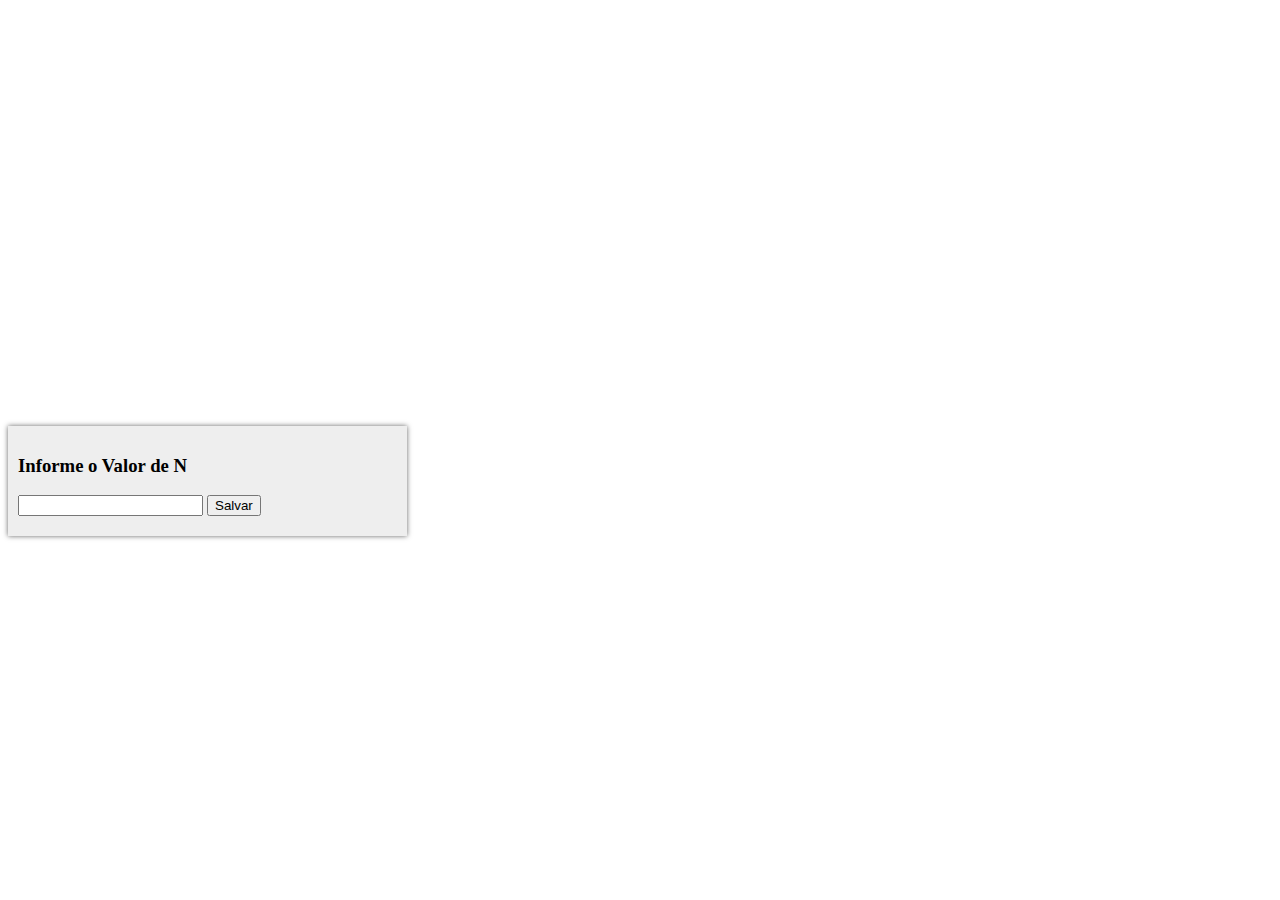
<file: trab1/index.html>
<html>
	<head>
		<title>Grafico</title>
		<meta charset="UTF-8">
	</head>
	<body>
		<script src="jquery.min.js"></script>
		<script src="highcharts.js"></script>
		<!-- <script src="https://code.highcharts.com/modules/exporting.js"></script> -->

		<div id="container" style="min-width: 310px; height: 400px; margin: 0 auto"></div>
		<br />
		<div style="max-width:30%; background-color: #EEE; box-shadow:0px 0px 5px #666; padding:10px; padding-bottom:20px;">
			<h3>Informe o Valor de N</h3>
			<input type="text" id="n_value">
			<button id="submit_n_value">Salvar</button>
		</div>
		<script>
			var n_value = 0;
			var size = [];
			var graphA = [];
			var graphB = [];
			var graphC = [];
			var graphD = [];
			var graphE = [];
			var graphF = [];
			var graphG = [];
			var auxF = 0;
			var graphG = [];
			var graphH = [];
			var graphI = [];

			$("#submit_n_value").on('click', function(){
				value = 0;
				n_value = 0;
				size = [];
				graphA = [];
				graphB = [];
				graphC = [];
				graphD = [];
				graphE = [];
				graphF = [];
				graphG = [];
				auxF = 0;
				graphG = [];
				graphH = [];
				graphI = [];

				rule = /^\d+$/;
				value = $("#n_value").val();
				if(!rule.exec(value)){
					alert("Informe Apenas Números!");
				} else {
					n_value = $("#n_value").val();

					for(i = 0; i <= n_value; i++){
						// grafico A
						graphA.push( i );

						// grafico B
						graphB.push( i * i );

						// grafico C
						graphC.push( 2 * (2*i) );

						// grafico D
						graphD.push( i * Math.log10(i) );

						// grafico E
						graphE.push( Math.log10(i+1) );

						// grafico F
						// if(i == 0){
						// 	auxF = 0;
						// }else if(i == 1){
						// 	auxF = i * 1;
						// } else {
						// 	auxF *= ((n_value - i) + 1);
						// }
						if(i > 1){
							auxF = 1;
						} else {
							auxF = i;
						}
						for(c = i; c > 0; c--){
							auxF *= c;
						}
						graphF.push( auxF );

						// gráfico G
						graphG.push( 1 - i );

						// gráfico H
						graphH.push( i * (i*i) );

						// gráfico I
						graphI.push( Math.log10(Math.log10(i+1)+1) );

						size.push(i);
					}
					genGraph();
				}
			});

			function genGraph() {
			   $('#container').highcharts({
			      	title: {
			           text: 'Comparação de Gráficos',
			            x: -20 //center
			        },
			        xAxis: {
			            categories: size,
						max: size.lenght
			       	},
			       	yAxis: {
			           	title: {
			              	text: ''
			           	},
			           	plotLines: [{
			 				value: 0,
			               	width: 1,
			            	color: '#808080'
			           	}]
			        },
			        tooltip: {
			            valueSuffix: ''
			        },
			        legend: {
			           	layout: 'vertical',
			           	align: 'right',
			           	verticalAlign: 'middle',
			           	borderWidth: 0
			        },
			        series: [{
			           	name: 'n - ( )',
			           	data: graphA
			       }, {
			            name: 'n^2 - ( )',
			            data: graphB
			        }, {
			            name: '2^n - ( )',
			            data: graphC
			        }, {
			            name: 'n * logn - ( )',
			            data: graphD
			        }, {
			            name: 'logn - ( )',
			            data: graphE
			        }, {
			            name: 'n! - ( )',
			            data: graphF
			        }, {
			            name: '1 - ( )',
			            data: graphG
			        }, {
			            name: 'n^n - ( )',
			            data: graphH
			        }, {
			            name: 'loglogn - ( )',
			            data: graphI
			        }]
			    });
			};
		</script>
	</body>
</html>
</file>
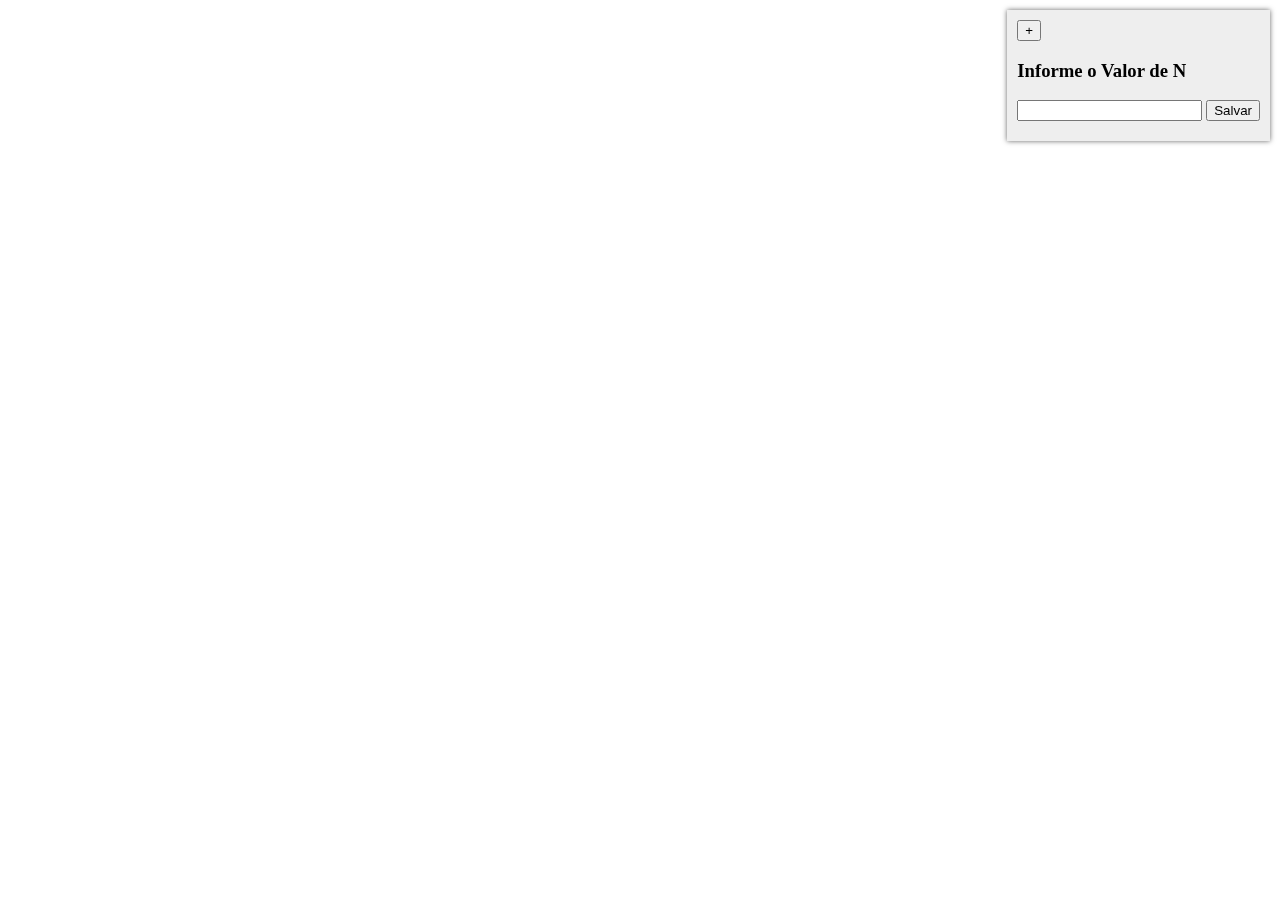
<file: trab2/index.html>
<html>
	<head>
		<title>Grafico</title>
		<meta charset="UTF-8">
	</head>
	<body>
		<script src="jquery.min.js"></script>
		<script src="highcharts.js"></script>

		<div id="container" style="min-width: 310px; height: 400px; margin: 0 auto"></div>

		<div id="container2" style="min-width: 310px; height: 400px; margin: 0 auto"></div>

		<br />
		
		<div style="max-width:30%; background-color: #EEE; box-shadow:0px 0px 5px #666; padding:10px; padding-bottom:20px; position:fixed; right:10px; top: 10px;">
			<div id="popup_button">
				<button>+</button>
			</div>
			<div id="content">
				<h3>Informe o Valor de N</h3>
				<input type="text" id="n_value">
				<button id="submit_n_value">Salvar</button>
			</div>
		</div>

		<script>
			$("#popup_button button").on('click', function(){
				$("#content").toggle();
			});


			var n_value = 0;
			var size = [];
			var graphN2 = [];
			var graphN2Time = [];

			$("#submit_n_value").on('click', function(){
				value = 0;
				n_value = 0;
				size = [];
				graphN2 = [];

				rule = /^\d+$/;
				value = $("#n_value").val();
				if(!rule.exec(value)){
					alert("Informe Apenas Números!");
				} else {
					n_value = $("#n_value").val();

					for(i = 0; i <= n_value; i++){

						// grafico N2
						graphN2.push( i * i );


						// #Cria Vetor de tamanho i e preenche
						var vet = [];
						for(c = i; c > 0; c--){
							vet.push(((c*4)+2));
						}

						var dOld = window.performance.now();
						do{
							swapped = false;
							for(c = 0; c < vet.length; c++){
								if(vet[c] > vet[c+1]){
									aux = vet[c];
									vet[c] = vet[c+1];
									vet[c+1] = aux;
									swapped = true;
								}
							}
						} while (swapped);

						var dNew = window.performance.now();

						// grafico N2Time
						graphN2Time.push(dNew - dOld);

						size.push(i);
					}
					genGraphN2();
					genGraphN2Time();
				}
			});

			function genGraphN2() {
			   $('#container').highcharts({
			      	title: {
			           text: 'N²',
			            x: -20 //center
			        },
			        xAxis: {
			            categories: size,
						max: size.length - 1
			       	},
			       	yAxis: {
			           	title: {
			              	text: ''
			           	},
			           	plotLines: [{
			 				value: 0,
			               	width: 1,
			            	color: '#808080'
			           	}]
			        },
			        tooltip: {
			            valueSuffix: ''
			        },
			        legend: {
			           	layout: 'vertical',
			           	align: 'right',
			           	verticalAlign: 'middle',
			           	borderWidth: 0
			        },
			        series: [{
			            name: 'n^2 - ( )',
			            data: graphN2
			        }]
			    });
			};

			function genGraphN2Time() {
			   $('#container2').highcharts({
			      	title: {
			           text: 'Comparação de Gráficos',
			            x: -20 //center
			        },
			        xAxis: {
			            categories: size,
						max: size.length
			       	},
			       	yAxis: {
			           	title: {
			              	text: ''
			           	},
			           	plotLines: [{
			 				value: 0,
			               	width: 1,
			            	color: '#808080'
			           	}]
			        },
			        tooltip: {
			            valueSuffix: ''
			        },
			        legend: {
			           	layout: 'vertical',
			           	align: 'right',
			           	verticalAlign: 'middle',
			           	borderWidth: 0
			        },
			        series: [{
			            name: 'n^2 - ( )',
			            data: graphN2Time
			        }]
			    });
			};
		</script>
	</body>
</html>
</file>
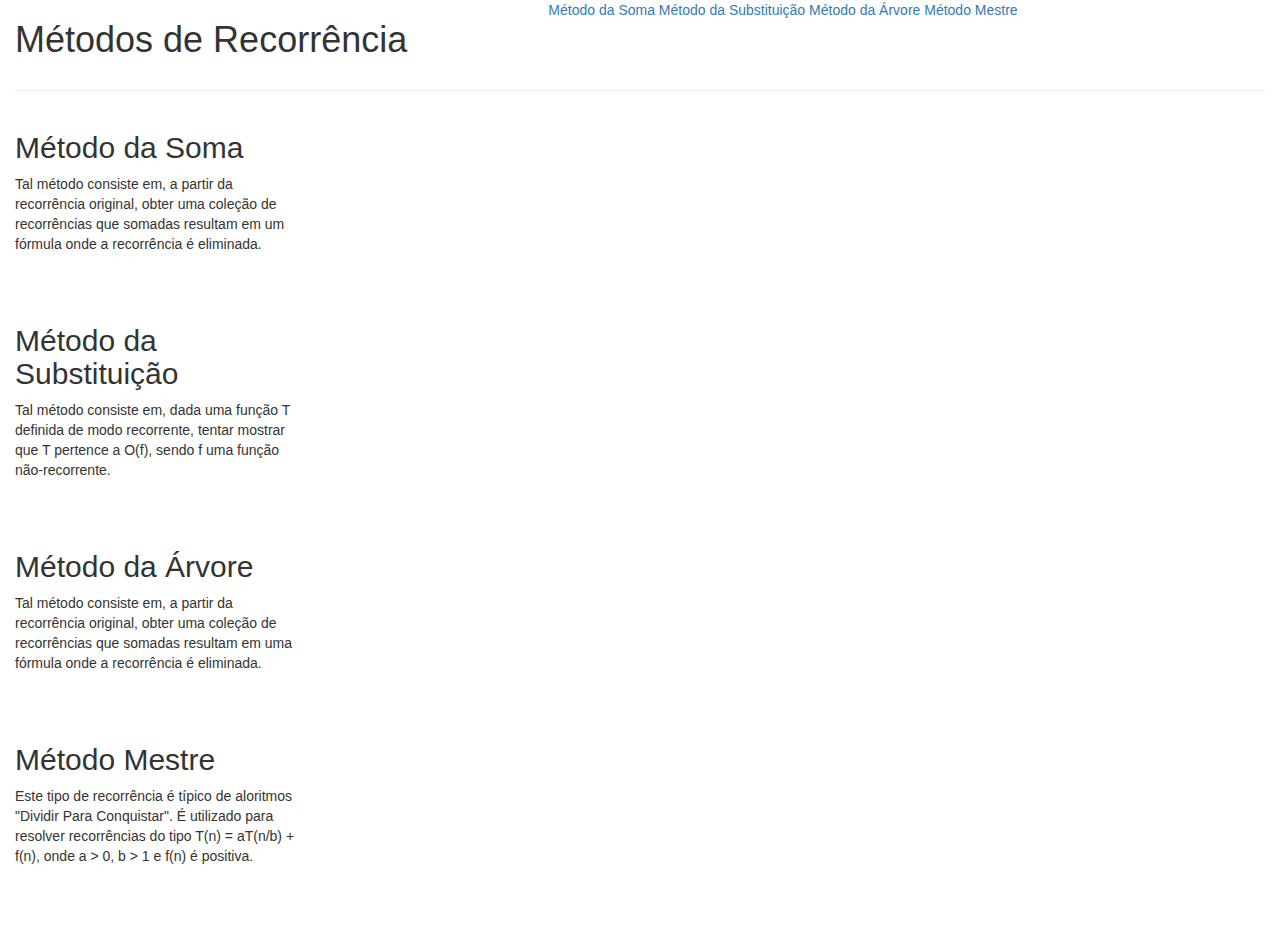
<file: trab3/index.html>
<html>
	<head>
		<meta charset="UTF-8">
		<title>Métodos de Recorrência</title>
		<link type="text/css" rel="stylesheet" href="../bootstrap.min.css">
	</head>
	<body>
		<div class="container-fluid">
			<div class="row">
				<div class="col-lg-5">
					<h1>Métodos de Recorrência</h1>
				</div>
				<div class="col-lg-7" id="menu">
					<a href="#soma">Método da Soma</a>
					<a href="#substituicao">Método da Substituição</a>
					<a href="#arvore">Método da Árvore</a>
					<a href="#mestre">Método Mestre</a>
				</div>
			</div>

			<hr>
			
			<!-- INICIO METODO DA SOMA -->
			<div class="row">
				<div class="col-lg-3" id="som">
					<h2 id="soma">Método da Soma</h2>
					<p>Tal método consiste em, a partir da recorrência original, obter uma coleção de recorrências que somadas resultam em um fórmula onde a recorrência é eliminada.</p>
				</div>
				<div class="col-lg-9">
					<br />
					<table width="100%" id="somTable">
						<tr>
							<td width="33%">
								<p id="som0" class="hide">T(n) = T(n-1) + 1</p>
								<p id="som1" class="hide">T(1) = 1</p>
							</td>
							<td width="33%">
								<p id="som2" class="hide">T(n) = <s>T(n-1)</s> + 1</p>
								<p id="som3" class="hide"><s>T(n-1)</s> = <s>T(n-2)</s> + 1</p>
								<p id="som4" class="hide"><s>T(n-3)</s> = <s>T(n-3)</s> + 1</p>
								<p id="som6" class="hide">[...]</p>
								<p id="som7" class="hide">T(2) = T(1) + 1</p>
								<p id="som8" class="hide">T(1) = 1</p>
							</td>
							<td width="33%">
								<p id="som8" class="hide">T(n) = 1+1+1+[...]+1+1 = n</p>
								<p id="som9" class="hide">T(n) &isin; O(n)</p>
							</td>
						</tr>
					</table>
				</div>
			</div>
			<!-- FIM METODO DA SOMA -->
			
			<br><br>
			
			<!-- INICIO METODO DA SUBSTITUIÇÃO -->
			<div class="row">
				<div class="col-lg-3" id="sub">
					<h2 id="substituicao">Método da Substituição</h2>
					<p>Tal método consiste em, dada uma função T definida de modo recorrente, tentar mostrar que T pertence a O(f), sendo f uma função não-recorrente.</p>
				</div>
				<div class="col-lg-9">
					<br />
					<table width="100%" id="subTable">
						<tr>
							<td width="33%">
								<p id="sub0" class="hide">T(n) &isin; O(n * Log(n)) ?</p>
								<p id="sub1" class="hide">T(n) &le; c * n * Log(n)</p>
								<p id="sub2" class="hide">T(2) = 2 * T(2) + 2</p>
								<p id="sub3" class="hide">T(2) = 4</p>
							</td>
							<td width="33%" style="padding-left:50px">
								<p id="sub4" class="hide"><u>Para n = 1</u></p>
								<p id="sub5" class="hide">&nbsp;T(1) &le; c * 1 * Log1</p>
								<p id="sub6" class="hide">&nbsp;T(1) &le; 0 <small><strong>(fail)</strong></small></p>
								<p id="sub7" class="hide"><u>Para n = 2</u></p>
								<p id="sub8" class="hide">&nbsp;T(2) &le; c * 2 * Log2<small><strong>(ok)</strong></small></p>
							</td>
							<td width="33%" style="padding-left:50px">
								<p id="sub9" class="hide"><u>H.I:</u></p>
								<p id="sub10" class="hide">&nbsp;T(n/2) &le; c * n/2 * Log(n/2)</p>
								<p id="sub11" class="hide"><u>P.I:</u></p>
								<p id="sub12" class="hide">&nbsp;T(n) &le; 2 * T(n/2) + n</p>
								<p id="sub13" class="hide">&nbsp;T(n) &le; <s>2</s> * c * n/<s>2</s> * Log(n/2) + n</p>
								<p id="sub14" class="hide">&nbsp;T(n) &le; c * n * Log(n/2) + n</p>
								<p id="sub15" class="hide">&nbsp;T(n) &le; c * n * (Log(n) - Log2)</p>
								<p id="sub16" class="hide">&nbsp;T(n) &le; c * n * Log(n) - c * n + n</p>
								<p id="sub17" class="hide">&nbsp;T(n) &le; n * Log(n) para c = 1</p>
							</td>
						</tr>
					</table>
				</div>
			</div>
			<!-- FIM METODO DA SUBSTITUIÇÃO -->

			<br><br>

			<!-- INICIO METODO DA ÁRVORE -->
			<div class="row">
				<div class="col-lg-3" id="arv">
					<h2>Método da Árvore</h2>
					<p>Tal método consiste em, a partir da recorrência original, obter uma coleção de recorrências que somadas resultam em uma fórmula onde a recorrência é eliminada.</p>
				</div>
				<div class="col-lg-9">
					<br />
					<table id="arvTable" width="100%">
						<tr>
							<td width="33%">
								<p class="arv0 hide">T(n) = dT(n/2) + n</p>
								<p class="arv1 hide">T(1) = 1</p>
							</td>
							<td width="33%" align="center">
								<p class="arv2 hide">n</p>
								<p class="arv3 hide">n/2&emsp;&emsp;&emsp;&emsp;&emsp;&emsp;n/2</p>
								<p class="arv4 hide">n/4&emsp;&emsp;&emsp;n/4&emsp;&emsp;&emsp;&emsp;n/4&emsp;&emsp;&emsp;n/4</p>
								<p class="arv5 hide">n/8&nbsp;n/8&emsp;&emsp;n/8&nbsp;n/8&emsp;&emsp;n/8&nbsp;n/8&emsp;&emsp;n/8&nbsp;n/8</p>
							</td>
							<td width="13%">
								<p class="arv2 hide">-> n</p>
								<p class="arv3 hide">-> n</p>
								<p class="arv4 hide">-> n</p>
								<p class="arv5 hide">-> n</p>
							</td>
							<td width="20%">
								<p class="arv6 hide"><u>logo:</u></p>
								<p class="arv7 hide">&nbsp;n * altura</p>
								<p class="arv8 hide">&nbsp;n * Log(n)</p>
							</td>
						</tr>
					</table>
				</div>
			</div>
			<!-- FIM METODO DA ÁRVORE -->

			<br><br>

			<!-- INICIO METODO MESTRE -->
			<div class="row">
				<div class="col-lg-3" id="mes">
					<h2>Método Mestre</h2>
					<p>Este tipo de recorrência é típico de aloritmos "Dividir Para Conquistar". É utilizado para resolver recorrências do tipo T(n) = aT(n/b) + f(n), onde a > 0, b > 1 e f(n) é positiva.</p>
				</div>
				<div class="col-lg-9">
					<br />
					<table width="100%" id="mesTable">
						<tr>
							<td width="33%">
								<p id="mes0" class="hide">F(n) = 9 * T(n/3) + n</p>
								<p id="mes1" class="hide">a = 9; b = 3; F(n) = n</p>
								<p id="mes2" class="hide">n * Log<small>b</small>(a) = n * Log<small>3</small>(9) = n ^ 2-E</p>
								<p id="mes3" class="hide"><u>caso 1:</u></p>
								<p id="mes4" class="hide">&nbsp;T(n) &isin; O(n ^ Log<small>b</small>(a)) para E = 0, 1</p>
								<p id="mes5" class="hide">&nbsp;T(n) &isin; O(n ^ 2)</p>
							</td>
							<td width="33%">
								<p id="mes6" class="hide">T(n) = T(2n/3) + 1</p>
								<p id="mes7" class="hide">* a = 1; b = 3/2; f(n) = 1</p>
								<p id="mes8" class="hide"><u>caso 2:</u></p>
								<p id="mes9" class="hide">&nbsp;T(n) &isin; O(n ^ Log<small>b</small>(a) * Log<small>2</small>(n))</p>
								<p id="mes10" class="hide">&nbsp;T(n) &isin; O(Log<small>2</small>(n))</p>
							</td>
							<td width="33%">
								<p id="mes11" class="hide">T(n) = 3 * T(n/4) + n * Log(n)</p>
								<p id="mes12" class="hide"><u>caso 3:</u> a * f(n/b) < c * f(n)</p>
								<p id="mes13" class="hide">&nbsp;3 * f(n/4) < c * f(n)</p>
								<p id="mes14" class="hide">&nbsp;3 * n/4 * Log(n/4) < c * n * Log(n)</p>
								<p id="mes15" class="hide">&nbsp;3(n)/ 4 * (Log(n) - Log(4)) < c * n * Log(n)</p>
								<p id="mes16" class="hide">&nbsp;(3(n) * Logn(n))/4 - (3(n) * Log(4))/ 4 < c * n * Log(n)</p>
								<p id="mes17" class="hide">&nbsp;para c = 3/4 <strong><small>(OK)</small></strong></p>
								<p id="mes18" class="hide">T(n) &isin; O(f(n))</p>
								<p id="mes19" class="hide">T(n) &isin; O(n * Log(n))</p>
							</td>
						</tr>
					</table>
				</div>
			</div>
			<!-- FIM METODO MESTRE -->

			<!-- ESPAÇO VAZIO -->
			<div class="row">
				<br />
				<br />
				<br />
			</div>
			<!-- ESPAÇO VAZIO -->

		</div>
		<script src="../jquery.min.js"></script>
		<script>
			var estadoSom = 0;
			function executaSom() {
				setTimeout(function (){
					$("#som"+estadoSom+".hide").removeClass("hide");
					if(estadoSom < 10){
						estadoSom++;
						executaSom();
					}
				}, 1500);
			}
			$("#som").on('click', function() {
				if(estadoSom != 0){
					$("#somTable tr td p").addClass("hide");
					estadoSom = 0;
				}
				executaSom();
			});



			var estadoSub = 0;
			function executaSub() {
				setTimeout(function (){
					$("#sub"+estadoSub+".hide").removeClass("hide");
					if(estadoSub < 18){
						estadoSub++;
						executaSub();
					}
				}, 1000);
			}
			$("#sub").on('click', function() {
				if(estadoSub != 0){
					$("#subTable tr td p").addClass("hide");
					estadoSub = 0;
				}
				executaSub();
			});



			var estadoArv = 0;
			function executaArv() {
				setTimeout(function (){
					$(".arv"+estadoArv+".hide").removeClass("hide");
					if(estadoSom < 8){
						estadoArv++;
						executaArv();
					}
				}, 1500);
			}
			$("#arv").on('click', function() {
				if(estadoArv != 0){
					$("#arvTable tr td p").addClass("hide");
					estadoArv = 0;
				}
				executaArv();
			});



			var estadoMes = 0;
			function executaMes() {
				setTimeout(function (){
					$("#mes"+estadoMes+".hide").removeClass("hide");
					if(estadoMes < 20){
						estadoMes++;
						executaMes();
					}
				}, 1500);
			}
			$("#mes").on('click', function() {
				if(estadoMes != 0){
					$("#mesTable tr td p").addClass("hide");
					estadoMes = 0;
				}
				executaMes();
			});

		</script>
	</body>
	<!-- R17 -->
</html>
</file>
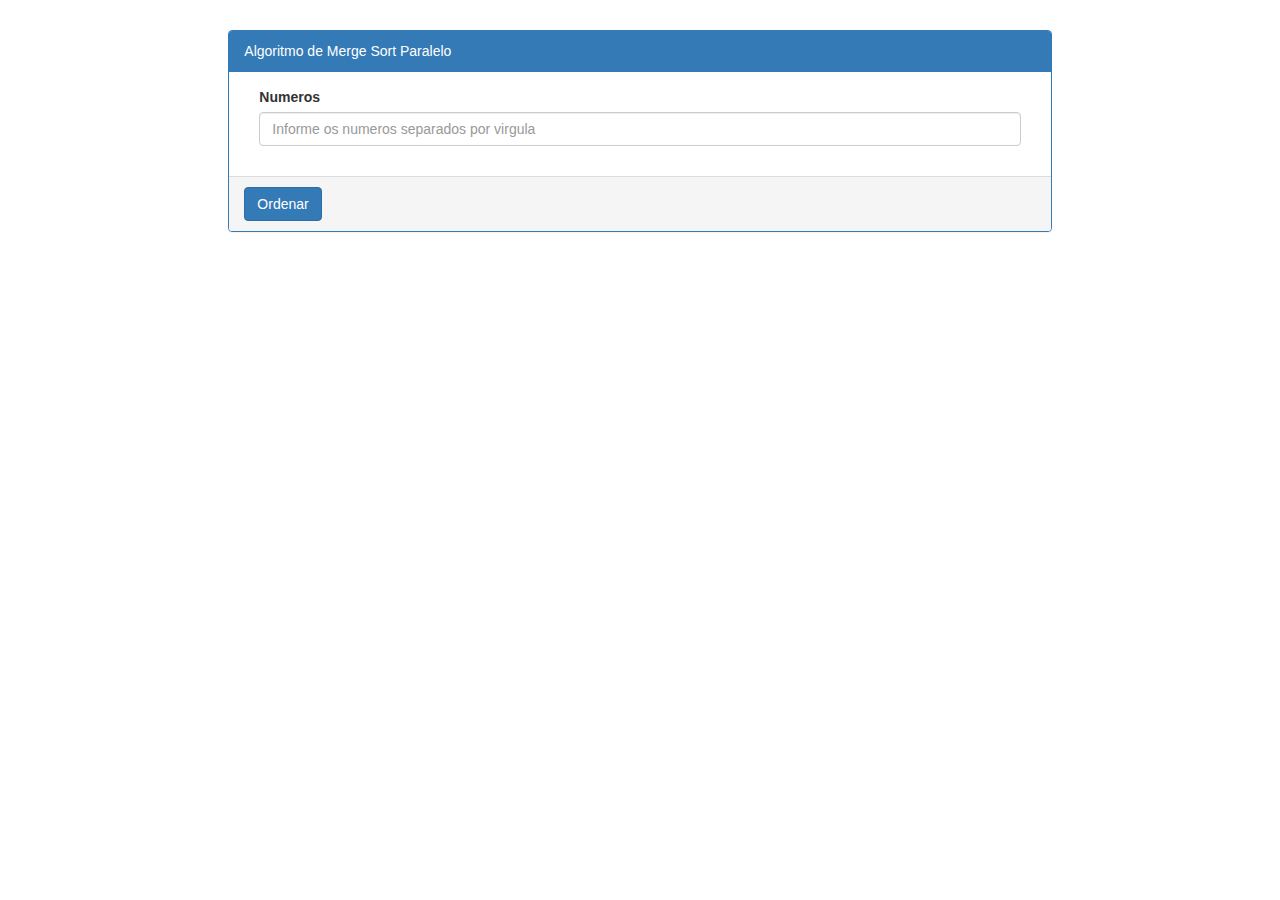
<file: trab5/index.html>
<!DOCTYPE html>
<html>
<head>
	<title>Merge Sort - Paralelo</title>
	<link rel="stylesheet" type="text/css" href="../bootstrap.min.css" />
</head>
<body>
	<div class="col-lg-8 col-lg-offset-2" style="margin-top:30px;">
		<div class="panel panel-primary">
			<div class="panel-heading">
				Algoritmo de Merge Sort Paralelo
			</div>
			<div class="panel-body">
				<div class="col-lg-12">
					<div class="form-group">
						<label>Numeros</label>
						<input type="text" id="numeros" class="form-control" placeholder="Informe os numeros separados por virgula" />
					</div>
				</div>
			</div>
			<div class="panel-footer">
				<button class="btn btn-primary" id="ordenar">Ordenar</button>
			</div>
		</div>
	</div>

	<script type="text/javascript" src="../jquery.min.js"></script>	
	<script type="text/javascript" src="main.js"></script>
</body>
</html>
</file>
